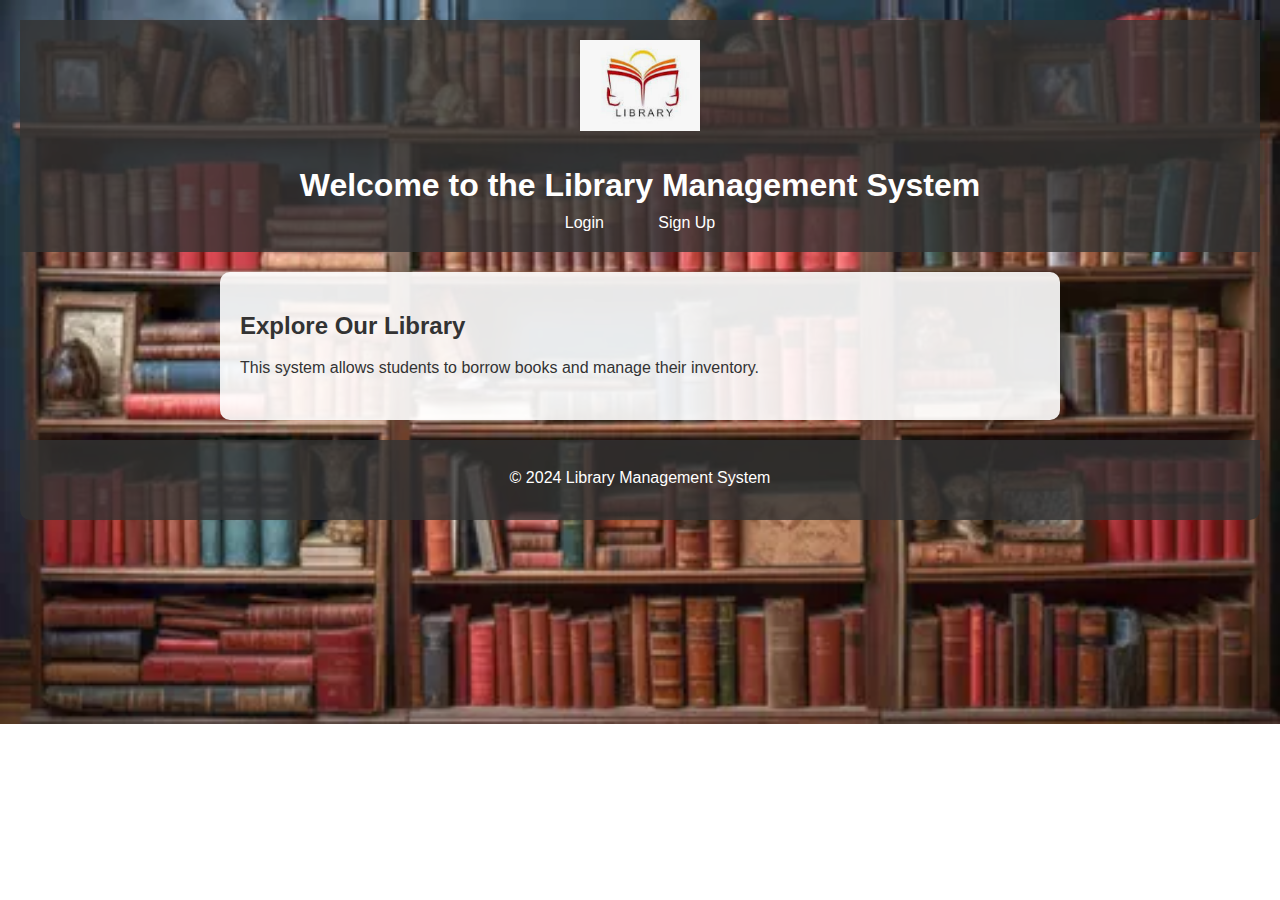
<file: index.html>
<!DOCTYPE html>
<html lang="en">
<head>
    <meta charset="UTF-8">
    <meta name="viewport" content="width=device-width, initial-scale=1.0">
    <link rel="stylesheet" href="css/styles.css">
    <title>Library Management System</title>
</head>
<body>
    <header>
        <img src="images/logo.PNG" alt="Library Logo"> 
        <h1 style="color: white;">Welcome to the Library Management System</h1>
        <nav>
            <a href="login.html">Login</a>
            <a href="signup.html">Sign Up</a>
        </nav>
    </header>
    <main>
        <h2>Explore Our Library</h2>
        <p>This system allows students to borrow books and manage their inventory.</p>
    </main>
    <footer>
        <p>&copy; 2024 Library Management System</p>
    </footer>
</body>
</html>
</file>
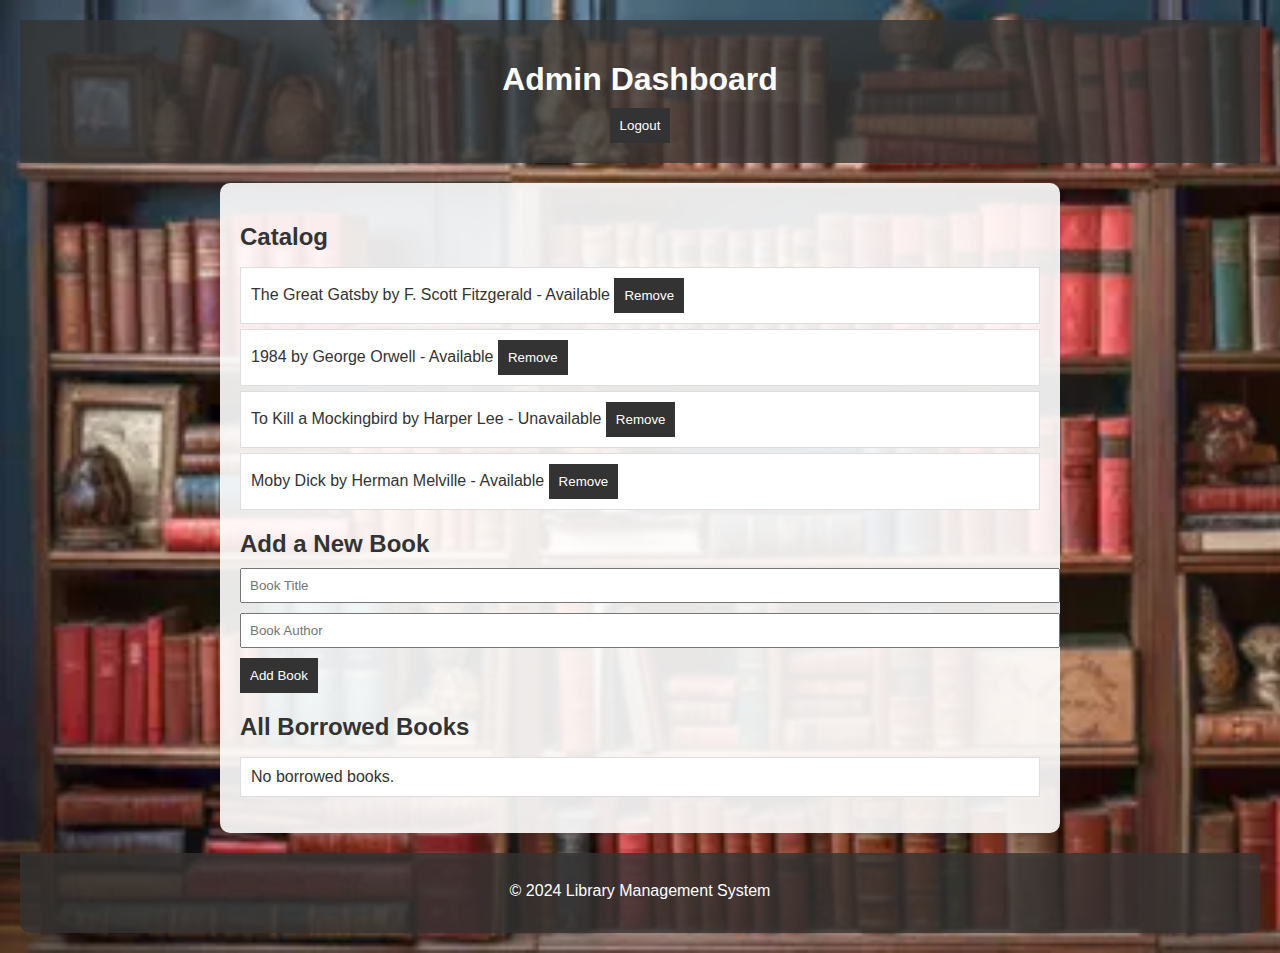
<file: admin.html>
<!DOCTYPE html>
<html lang="en">
<head>
    <meta charset="UTF-8">
    <meta name="viewport" content="width=device-width, initial-scale=1.0">
    <link rel="stylesheet" href="css/styles.css">
    <title>Admin Dashboard</title>
</head>
<body>
    <header>
        <h1 style="color: white;">Admin Dashboard</h1>
        <button id="logoutButton">Logout</button>
    </header>
    <main>
        <h2>Catalog</h2>
        <ul id="catalogList"></ul>

        <h2>Add a New Book</h2>
        <form id="addBookForm">
            <input type="text" id="bookTitle" placeholder="Book Title" required>
            <input type="text" id="bookAuthor" placeholder="Book Author" required>
            <button type="submit">Add Book</button>
        </form>

        <h2>All Borrowed Books</h2>
        <ul id="adminBorrowedList"></ul>
    </main>
    <footer>
        <p>&copy; 2024 Library Management System</p>
    </footer>
    <script src="js/admin.js"></script>
</body>
</html>
</file>
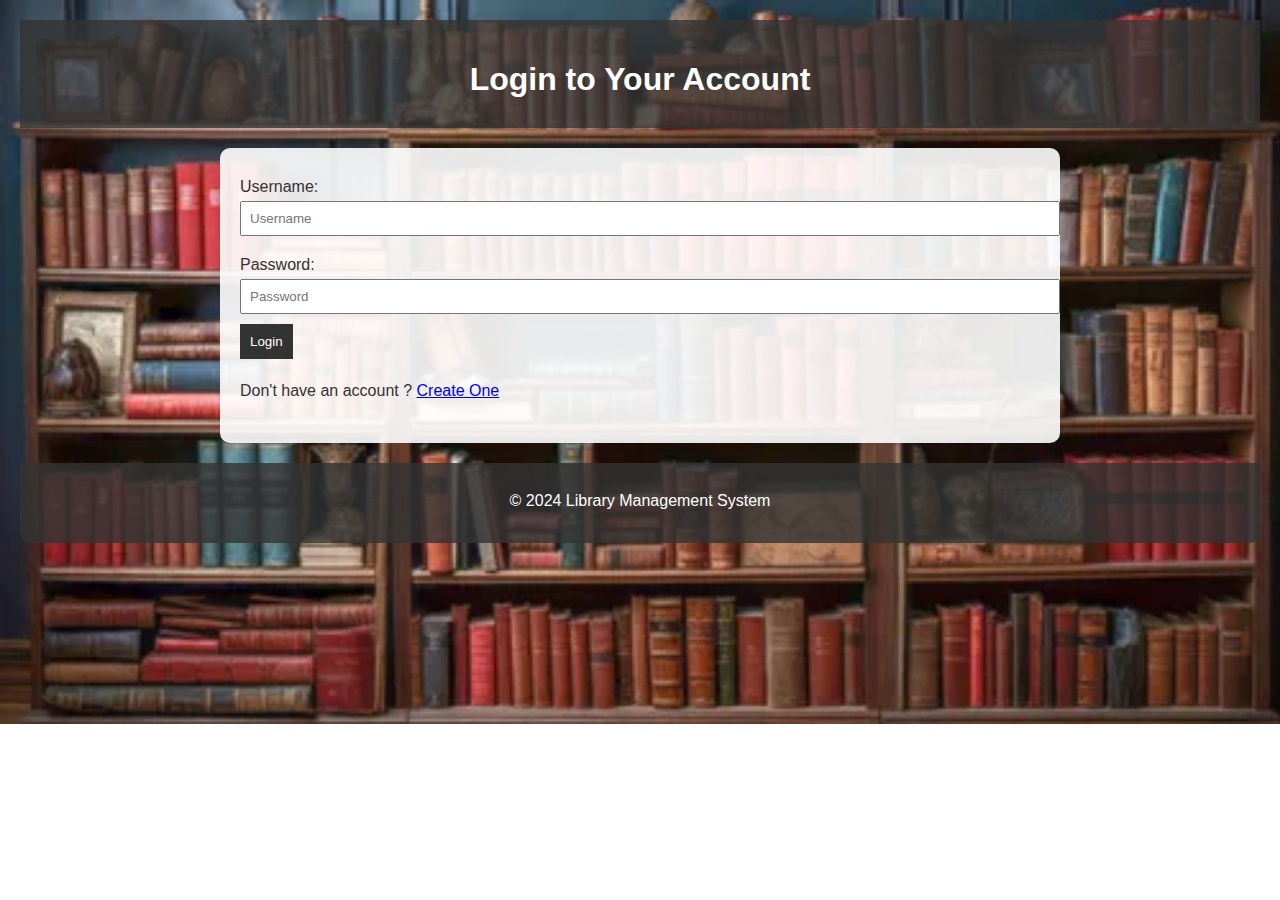
<file: login.html>
<!DOCTYPE html>
<html lang="en">
<head>
    <meta charset="UTF-8">
    <meta name="viewport" content="width=device-width, initial-scale=1.0">
    <link rel="stylesheet" href="css/styles.css">
    <title>Login</title>
</head>
<body>
    <header>
        <h1 style="color: white;">Login to Your Account</h1> <!-- Changed color to match style -->
    </header>
    <main>
        <form id="loginForm">
            <label for="username">Username:</label>
            <input type="text" id="username" placeholder="Username" required>
            <label for="password">Password:</label>
            <input type="password" id="password" placeholder="Password" required>
            <button type="submit">Login</button>
        </form> 
        <p>Don't have an account ? <a href="signup.html"> Create One</a></p><!-- Link to signup page -->
    </main>
    <footer>
        <p>&copy; 2024 Library Management System</p>
    </footer>
    <script src="js/login.js"></script>
</body>
</html>
</file>
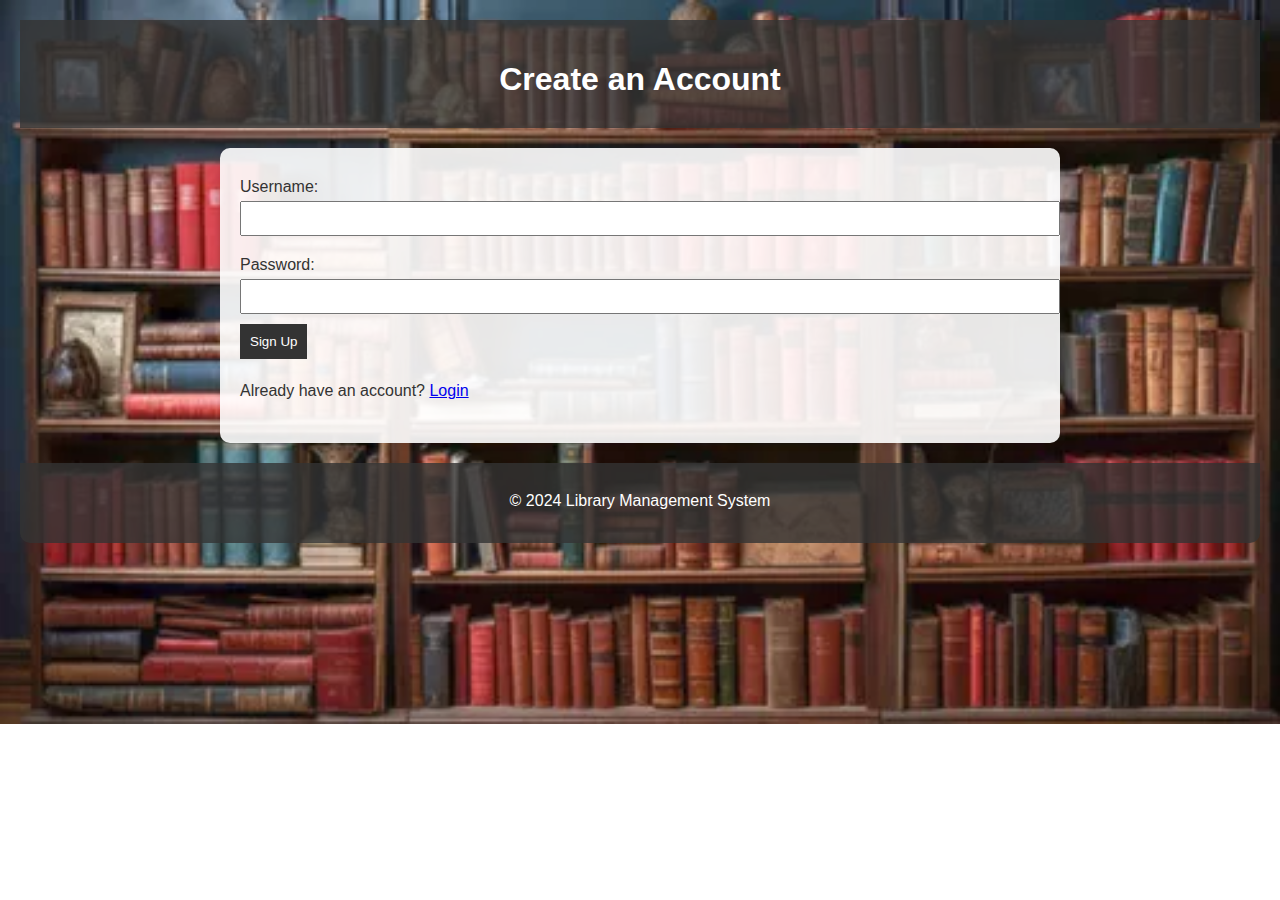
<file: signup.html>
<!DOCTYPE html>
<html lang="en">
<head>
    <meta charset="UTF-8">
    <meta name="viewport" content="width=device-width, initial-scale=1.0">
    <link rel="stylesheet" href="css/styles.css">
    <title>Sign Up</title>
</head>
<body>
    <header>
        <h1 style="color: white;">Create an Account</h1>
    </header>
    <main>
        <form id="signupForm">
            <label for="newUsername">Username:</label>
            <input type="text" id="newUsername" required>
            <label for="newPassword">Password:</label>
            <input type="password" id="newPassword" required>
            <button type="submit">Sign Up</button>
        </form>
        <p>Already have an account? <a href="login.html">Login</a></p>
    </main>
    <footer>
        <p>&copy; 2024 Library Management System</p>
    </footer>
    <script src="js/signup.js"></script>
</body>
</html>
</file>
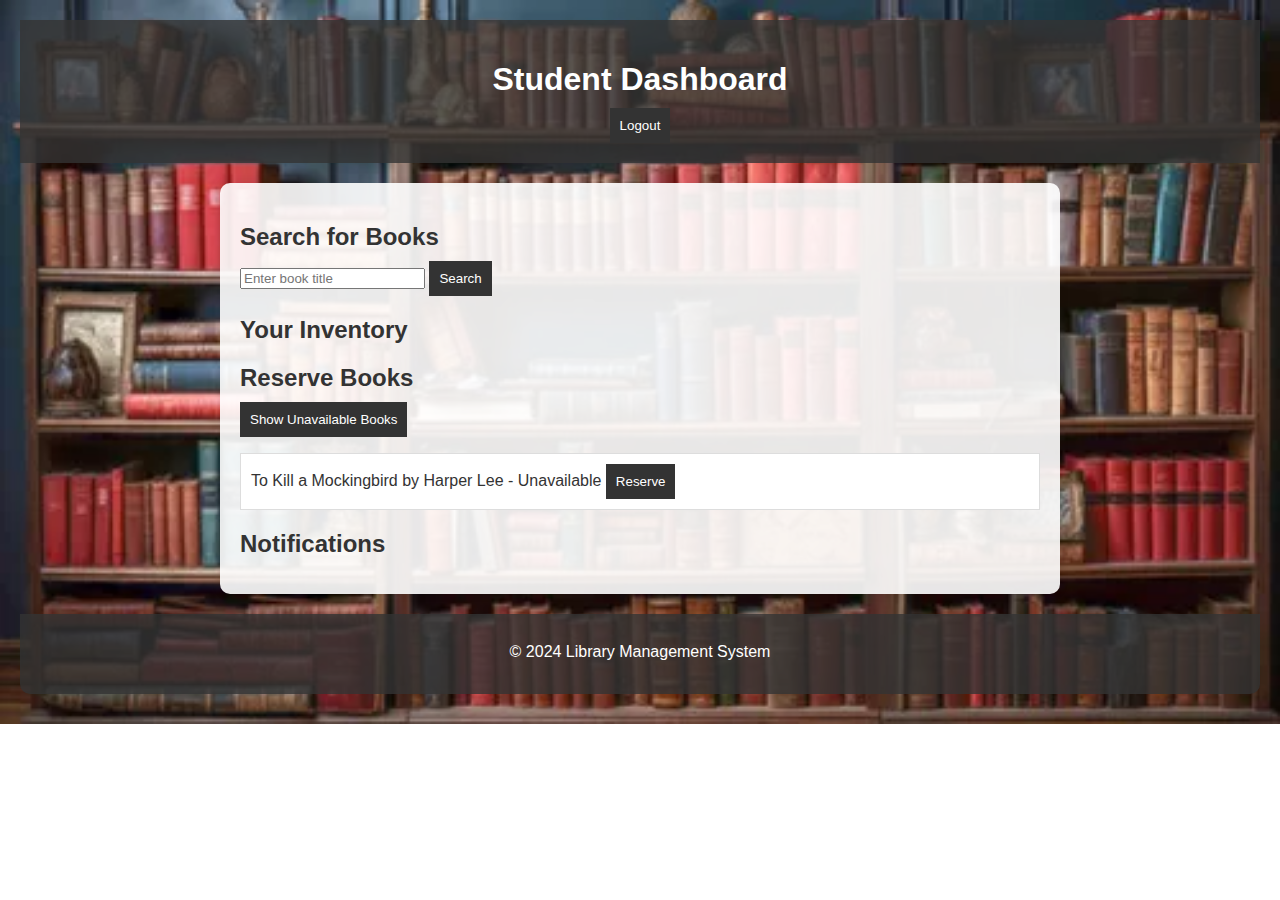
<file: student.html>
<!DOCTYPE html>
<html lang="en">
<head>
    <meta charset="UTF-8">
    <meta name="viewport" content="width=device-width, initial-scale=1.0">
    <link rel="stylesheet" href="css/styles.css">
    <title>Student Dashboard</title>
</head>
<body>
    <header>
        <h1 style="color: white;">Student Dashboard</h1>
        <button id="logoutButton">Logout</button>
    </header>
    <main>
        <h2>Search for Books</h2>
        <input type="text" id="searchInput" placeholder="Enter book title">
        <button id="searchButton">Search</button>
        <ul id="searchResults"></ul>

        <h2>Your Inventory</h2>
        <ul id="inventoryList"></ul>

        <h2>Reserve Books</h2>
        <button id="reserveButton">Show Unavailable Books</button> <!-- Updated to correct ID -->
        <ul id="reserveResults"></ul>

        <h2>Notifications</h2>
        <ul id="notificationsList"></ul>
    </main>
    <footer>
        <p>&copy; 2024 Library Management System</p>
    </footer>
    <script src="js/student.js"></script>
</body>
</html>
</file>
<file: css/styles.css>
body {
    font-family: Arial, sans-serif;
    background-image: url('../images/background.png');
    background-size: cover;
    background-repeat: no-repeat;
    color: #333;
    margin: 0;
    padding: 20px;
}

header {
    background-color: rgba(51, 51, 51, 0.8);
    color: #fff;
    padding: 20px 0;
    text-align: center;
}

header img {
    max-width: 120px;
    margin-bottom: 10px;
}

nav {
    margin-top: 10px;
}

nav a {
    color: #fff;
    text-decoration: none;
    margin: 0 15px;
    padding: 5px 10px;
}

nav a:hover {
    background-color: #444;
    border-radius: 5px;
}

main {
    background-color: rgba(255, 255, 255, 0.9);
    padding: 20px;
    border-radius: 10px;
    box-shadow: 0 0 10px rgba(0, 0, 0, 0.1);
    margin: 20px auto;
    max-width: 800px;
}

h1, h2 {
    color: #333;
    margin-bottom: 10px;
}

p {
    line-height: 1.5;
    margin-bottom: 20px;
}

ul {
    list-style-type: none;
    padding: 0;
}

ul li {
    background-color: #fff;
    border: 1px solid #ddd;
    margin-bottom: 5px;
    padding: 10px;
}

form {
    margin-bottom: 20px;
}

form label {
    display: block;
    margin: 10px 0 5px;
}

form input {
    width: 100%;
    padding: 8px;
    margin-bottom: 10px;
}

button {
    background-color: #333;
    color: #fff;
    padding: 10px;
    border: none;
    cursor: pointer;
}

button:hover {
    background-color: #555;
}

footer {
    text-align: center;
    margin-top: 20px;
    padding: 10px 0;
    background-color: rgba(51, 51, 51, 0.8);
    color: #fff;
    border-radius: 0 0 10px 10px;
}
</file>
